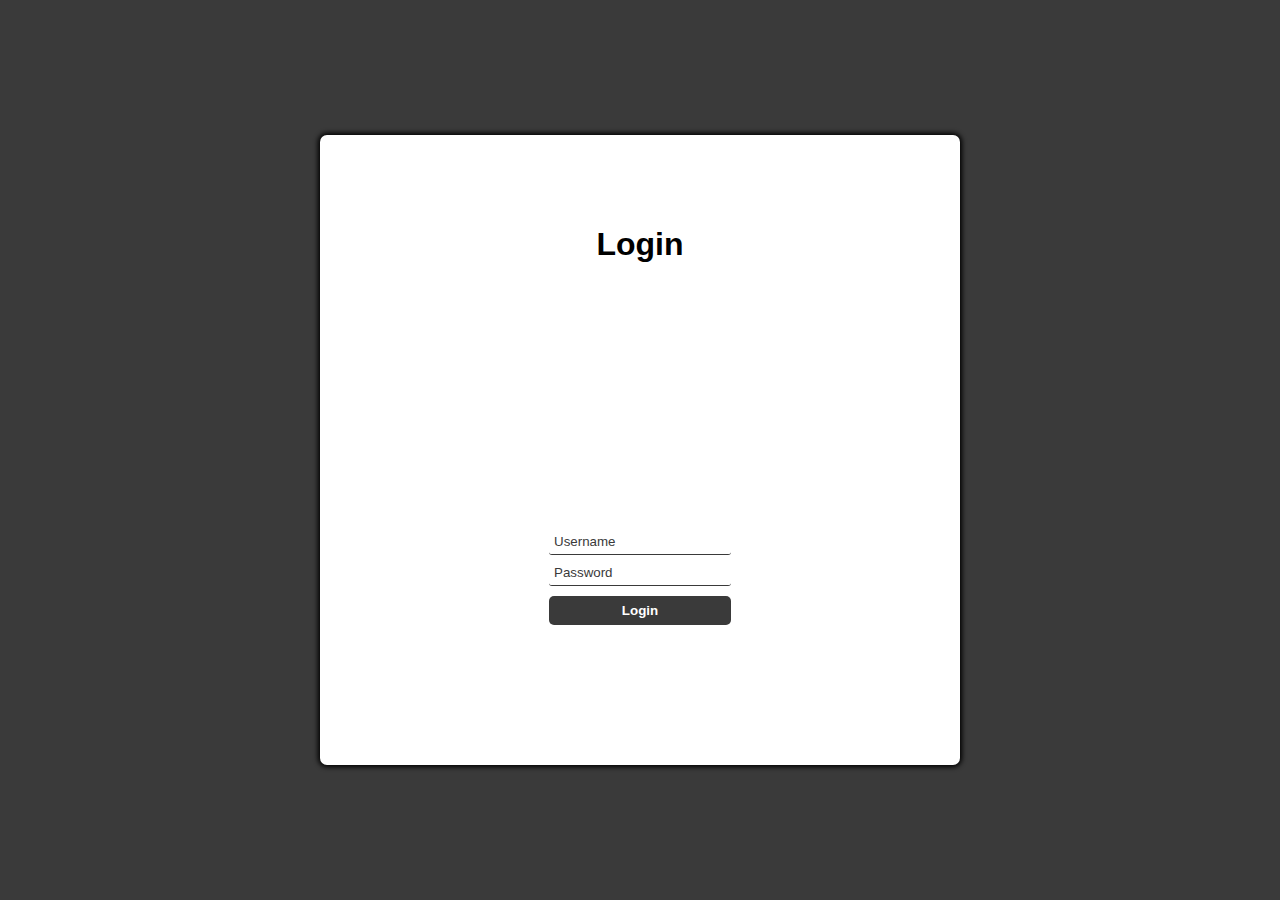
<file: index.html>
<!DOCTYPE html>
<html lang="en">

<head>
  <meta charset="UTF-8">
  <meta name="viewport" content="width=device-width, initial-scale=1.0">
  <title>Login</title>
  <link rel="stylesheet" href="login-page.css">
  <script defer src="login-page.js"></script>
</head>

<body>
  <main id="main-holder">
    <h1 id="login-header">Login</h1>
    
    <div id="login-error-msg-holder">
        <p id="login-error-msg">Invalid username <span id="error-msg-second-line">and/or password</span></p>
    </div>
    
    <form id="login-form">
      <input type="text" name="username" id="username-field" class="login-form-field" placeholder="Username">
      <input type="password" name="password" id="password-field" class="login-form-field" placeholder="Password">
      <input type="submit" value="Login" id="login-form-submit">
    </form>
  
  </main>
</body>

</html>
</file>
<file: login-page.css>
html {
    height: 100%;
  }
  
  body {
    height: 100%;
    margin: 0;
    font-family: Arial, Helvetica, sans-serif;
    display: grid;
    justify-items: center;
    align-items: center;
    background-color: #3a3a3a;
  }
  
  #main-holder {
    width: 50%;
    height: 70%;
    display: grid;
    justify-items: center;
    align-items: center;
    background-color: white;
    border-radius: 7px;
    box-shadow: 0px 0px 5px 2px black;
  }
  
  #login-error-msg-holder {
    width: 100%;
    height: 100%;
    display: grid;
    justify-items: center;
    align-items: center;
  }
  
  #login-error-msg {
    width: 23%;
    text-align: center;
    margin: 0;
    padding: 5px;
    font-size: 12px;
    font-weight: bold;
    color: #8a0000;
    border: 1px solid #8a0000;
    background-color: #e58f8f;
    opacity: 0;
  }
  
  #error-msg-second-line {
    display: block;
  }
  
  #login-form {
    align-self: flex-start;
    display: grid;
    justify-items: center;
    align-items: center;
  }
  
  .login-form-field::placeholder {
    color: #3a3a3a;
  }
  
  .login-form-field {
    border: none;
    border-bottom: 1px solid #3a3a3a;
    margin-bottom: 10px;
    border-radius: 3px;
    outline: none;
    padding: 0px 0px 5px 5px;
  }
  
  #login-form-submit {
    width: 100%;
    padding: 7px;
    border: none;
    border-radius: 5px;
    color: white;
    font-weight: bold;
    background-color: #3a3a3a;
    cursor: pointer;
    outline: none;
  }
</file>
